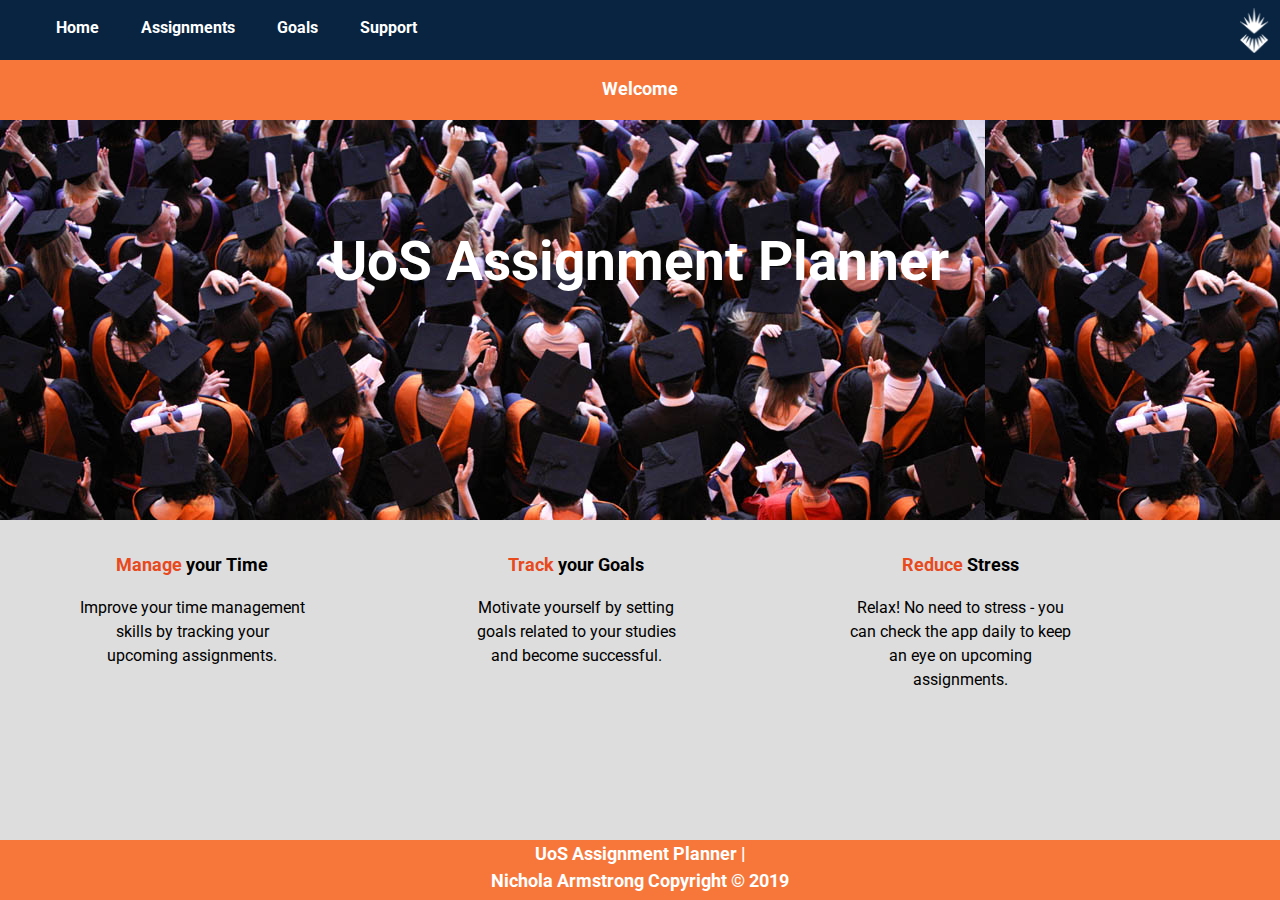
<file: index.html>
<!DOCTYPE html>
<html lang="en">

<head>
  <meta charset="utf-8" />
  <meta http-equiv="X-UA-Compatible" content="IE=edge">
  <!--Responsive screen size-->
  <meta name="viewport" content="width=device-width, initial-scale=1">
  <meta name="description" content="Assignment Planner for Students at the University of Sunderland">
  <meta name="author" content="Nichola Armstrong">
  <meta name="apple-mobile-web-app-capable" content="yes">
  <title>My Assignment Planner | Welcome</title>
  <link rel="stylesheet" type="text/css" media="screen" href="style.css">
  <!--Link to font awesome library-->
  <link rel="stylesheet" href="https://use.fontawesome.com/releases/v5.6.3/css/all.css"
    integrity="sha384-UHRtZLI+pbxtHCWp1t77Bi1L4ZtiqrqD80Kn4Z8NTSRyMA2Fd33n5dQ8lWUE00s/" crossorigin="anonymous">
  <link href="https://fonts.googleapis.com/css?family=Roboto" rel="stylesheet">
  <link rel="apple-touch-icon" sizes="57x57" href="images/icons/apple-icon-57x57.png">
  <link rel="apple-touch-icon" sizes="60x60" href="images/icons/apple-icon-60x60.png">
  <link rel="apple-touch-icon" sizes="72x72" href="images/icons/apple-icon-72x72.png">
  <link rel="apple-touch-icon" sizes="76x76" href="images/icons/apple-icon-76x76.png">
  <link rel="apple-touch-icon" sizes="114x114" href="images/icons/apple-icon-114x114.png">
  <link rel="apple-touch-icon" sizes="120x120" href="images/icons/apple-icon-120x120.png">
  <link rel="apple-touch-icon" sizes="144x144" href="images/icons/apple-icon-144x144.png">
  <link rel="apple-touch-icon" sizes="152x152" href="images/icons/apple-icon-152x152.png">
  <link rel="apple-touch-icon" sizes="180x180" href="images/icons/apple-icon-180x180.png">
  <!-- iPhone 8 Plus, 7 Plus, 6s Plus, 6 Plus (1242px x 2208px) -->
  <link rel="apple-touch-startup-image"
    media="(device-width: 414px) and (device-height: 736px) and (-webkit-device-pixel-ratio: 3)" href="img/splash.png">
  <link rel="icon" type="image/png" sizes="192x192" href="images/icons//android-icon-192x192.png">
  <link rel="icon" type="image/png" sizes="32x32" href="images/icons/favicon-32x32.png">
  <link rel="icon" type="image/png" sizes="96x96" href="images/icons/favicon-96x96.png">
  <link rel="icon" type="image/png" sizes="16x16" href="images/icons/favicon-16x16.png">
  <link rel="manifest" href="manifest.json">
  <meta name="msapplication-TileColor" content="#ffffff">
  <meta name="msapplication-TileImage" content="images/icons/ms-icon-144x144.png">
  <meta name="theme-color" content="#ffffff">
</head>

<body>
  <!--Top Navigation bar-->
  <nav class="navbar">
    <!--On click, call the openSlideMenu() function-->
    <span class="open-slide">
      <a href="#" onclick="openSlideMenu()">
        <!--SVG (Scalable Vector Graphics) defines vector based graphic.-->
        <svg width="30" height="30">
          <path d="M0,8 30,8" stroke="#fff" stroke-width="5" />
          <path d="M0,17 30,17" stroke="#fff" stroke-width="5" />
          <path d="M0,26 30,26" stroke="#fff" stroke-width="5" />
        </svg>
      </a>
    </span>

    <!--Span for add assignment shortcut-->
    <span class="add-assignment">
      <a href="assignments.html">
        <!--SVG - icon made by "https://www.flaticon.com/authors/lyolya" from "https://www.flaticon.com/"  licensed by "http://creativecommons.org/licenses/by/3.0/"-->
        <svg id="plus" width="30" height="30">
          <!--Shortcut to assignments page via plus icon-->
          <path
            d="M1.119,16.841c-0.619,0-1.111-0.508-1.111-1.127c0-0.619,0.492-1.111,1.111-1.111h13.475V1.127  C14.595,0.508,15.103,0,15.722,0c0.619,0,1.111,0.508,1.111,1.127v13.476h13.475c0.619,0,1.127,0.492,1.127,1.111  c0,0.619-0.508,1.127-1.127,1.127H16.833v13.476c0,0.619-0.492,1.127-1.111,1.127c-0.619,0-1.127-0.508-1.127-1.127V16.841H1.119z"
            fill="#FFFFFF">
        </svg>
      </a>
    </span>

    <!--Horizontal navbar - Links to pages presented in a list format and are paired with "font awesome" icons for relativity.-->
    <ul class="navbar-nav">
      <li><a href="index.html"><i class="fa fa-home" style="font-size:24px;"></i>Home</a></li>
      <li><a href="assignments.html"><i class="fa fa-list-ul" style="font-size:24px;"></i>Assignments</a></li>
      <li><a href="goals.html"><i class="fa fa-trophy" style="font-size:24px;"></i>Goals</a></li>
      <li><a href="tips.html"><i class="far fa-lightbulb" style="font-size:24px;"></i>Support</a></li>
    </ul>

    <!--University of Sunderland Logo for relativity-->
    <span class="logo">
      <div id="uos">
        <img height="45px" width="30px" src="img/UosLogo.png">
      </div>
    </span>

    <!--Navbar title-->
    <h2>My Assignment Planner</h2>
  </nav>

  <!--Side Menu Navigation-->
  <div id="side-menu" class="side-nav">
    <a href="#" class="btn-close" onclick="closeSlideMenu()">&times;</a>
    <!--Vertical Naviation - Links to pages presented in a list format paired with "font awesome" icons for relativity.-->
    <ul>
      <li><i class="fa fa-home" style="font-size:24px;"></i><a href="index.html">Home</a></li>
      <li><i class="fa fa-list-ul" style="font-size:24px;"></i><a href="assignments.html">Assignments</a></li>
      <li><i class="fa fa-trophy" style="font-size:24px;"></i><a href="goals.html">Goals</a></li>
      <li><i class="far fa-lightbulb" style="font-size:24px;"></i><a href="tips.html">Support</a></li>
    </ul>
  </div>

  <!--Countdown banner to alert users of next assignment.-->
  <section id="banner">
    <div id="countdown">Welcome</div>
  </section>

  <!--Main Content-->
  <div id="main">

    <!--Showcase which contains an image of Graduates at the University of Sunderland.-->
    <section id="showcase">
      <div class="container">
        <h1>UoS Assignment Planner</h1>
      </div>
    </section>

    <!--Info Boxes-->
    <section id="boxes">
      <div class="container">

        <div class="box">
          <i class="far fa-clock" style="font-size:70px;"></i>
          <h3><span class="verb">Manage</span> your Time</h3>
          <p> Improve your time management skills by tracking your upcoming assignments.</p>
        </div>

        <div class="box">
          <i class="fa fa-trophy" style="font-size:70px;"></i>
          <h3><span class="verb">Track</span> your Goals</h3>
          <p> Motivate yourself by setting goals related to your studies and become successful. </p>
        </div>

        <div class="box">
          <i class="fas fa-brain" style="font-size:70px;"></i>
          <h3><span class="verb">Reduce</span> Stress</h3>
          <p> Relax! No need to stress - you can check the app daily to keep an eye on upcoming assignments.</p>
        </div>

      </div>
    </section>
  </div>
  <script src="https://ajax.googleapis.com/ajax/libs/jquery/3.3.1/jquery.min.js"></script>
  <script src="app.js"></script>
  <!--Footer containing app title and copyright info-->
  <footer>
    <p1>UoS Assignment Planner | <br>Nichola Armstrong Copyright &copy; 2019</p1>
  </footer>

</body>

</html>
</file>
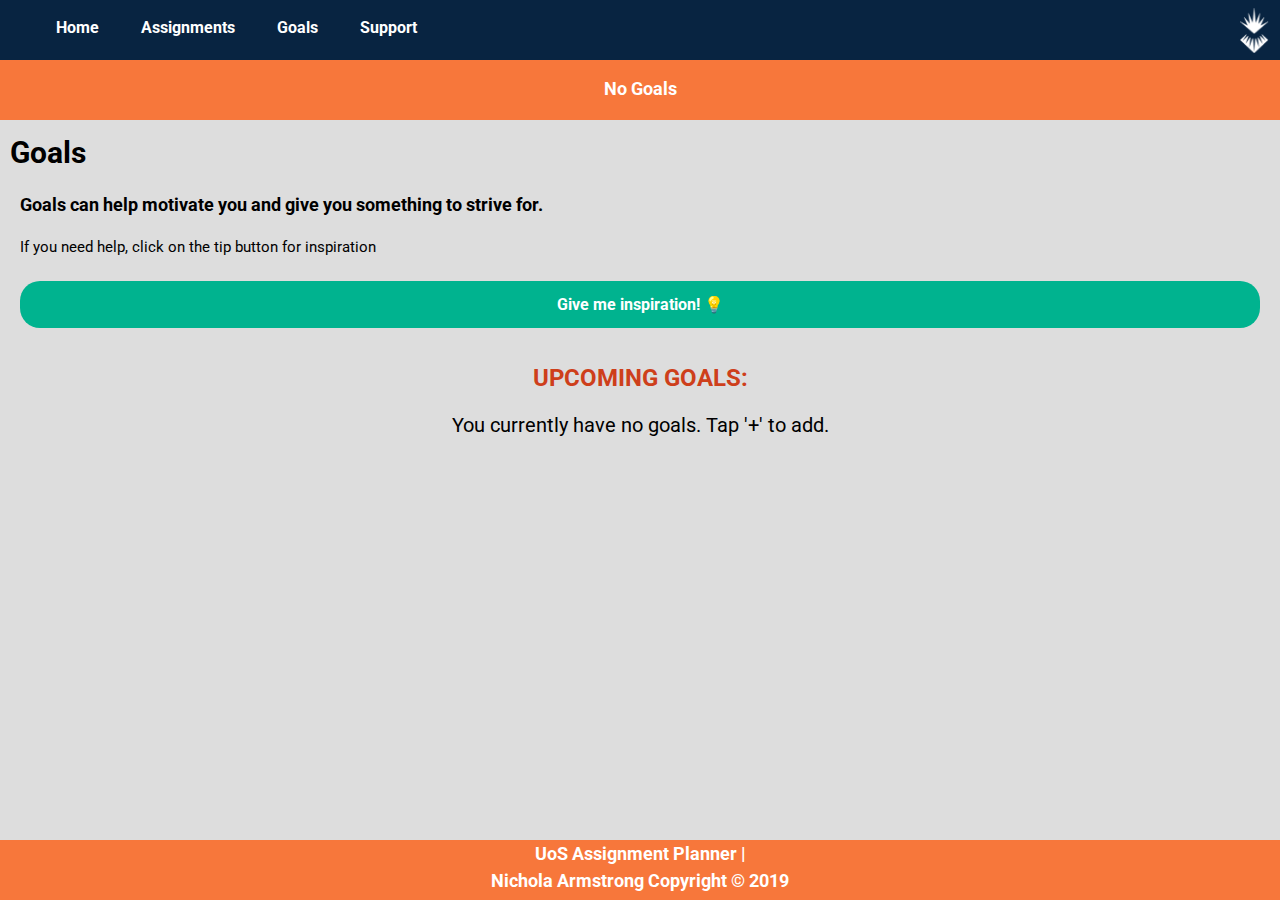
<file: goals.html>
<!DOCTYPE html>
<html lang="en">

<head>
  <meta charset="utf-8" />
  <meta http-equiv="X-UA-Compatible" content="IE=edge">
  <!--Responsive screen size-->
  <meta name="viewport" content="width=device-width, initial-scale=1">
  <meta name="description" content="Assignment Planner for Students at the University of Sunderland">
  <meta name="author" content="Nichola Armstrong">
  <meta name="apple-mobile-web-app-capable" content="yes">
  <title>My Assignment Planner | Welcome</title>
  <link rel="stylesheet" type="text/css" media="screen" href="style.css">
  <!--Link to font awesome library-->
  <link rel="stylesheet" href="https://use.fontawesome.com/releases/v5.6.3/css/all.css"
    integrity="sha384-UHRtZLI+pbxtHCWp1t77Bi1L4ZtiqrqD80Kn4Z8NTSRyMA2Fd33n5dQ8lWUE00s/" crossorigin="anonymous">
  <link href="https://fonts.googleapis.com/css?family=Roboto" rel="stylesheet">
  <link rel="apple-touch-icon" sizes="57x57" href="images/icons/apple-icon-57x57.png">
  <link rel="apple-touch-icon" sizes="60x60" href="images/icons/apple-icon-60x60.png">
  <link rel="apple-touch-icon" sizes="72x72" href="images/icons/apple-icon-72x72.png">
  <link rel="apple-touch-icon" sizes="76x76" href="images/icons/apple-icon-76x76.png">
  <link rel="apple-touch-icon" sizes="114x114" href="images/icons/apple-icon-114x114.png">
  <link rel="apple-touch-icon" sizes="120x120" href="images/icons/apple-icon-120x120.png">
  <link rel="apple-touch-icon" sizes="144x144" href="images/icons/apple-icon-144x144.png">
  <link rel="apple-touch-icon" sizes="152x152" href="images/icons/apple-icon-152x152.png">
  <link rel="apple-touch-icon" sizes="180x180" href="images/icons/apple-icon-180x180.png">
  <!-- iPhone 8 Plus, 7 Plus, 6s Plus, 6 Plus (1242px x 2208px) -->
  <link rel="apple-touch-startup-image"
    media="(device-width: 414px) and (device-height: 736px) and (-webkit-device-pixel-ratio: 3)" href="img/splash.png">
  <link rel="icon" type="image/png" sizes="192x192" href="images/icons/android-icon-192x192.png">
  <link rel="icon" type="image/png" sizes="32x32" href="images/icons/favicon-32x32.png">
  <link rel="icon" type="image/png" sizes="96x96" href="images/icons/favicon-96x96.png">
  <link rel="icon" type="image/png" sizes="16x16" href="images/icons/favicon-16x16.png">
  <link rel="manifest" href="manifest.json">
  <meta name="msapplication-TileColor" content="#ffffff">
  <meta name="msapplication-TileImage" content="images/icons/ms-icon-144x144.png">
  <meta name="theme-color" content="#ffffff">

</head>

<body>
  <!--Top Navigation bar-->
  <nav class="navbar">
    <!--On click, call the openSlideMenu() function-->
    <span class="open-slide">
      <a href="#" onclick="openSlideMenu()">
        <!--SVG (Scalable Vector Graphics) defines vector based graphic.-->
        <svg width="30" height="30">
          <path d="M0,8 30,8" stroke="#fff" stroke-width="5" />
          <path d="M0,17 30,17" stroke="#fff" stroke-width="5" />
          <path d="M0,26 30,26" stroke="#fff" stroke-width="5" />
        </svg>
      </a>
    </span>

    <!--Span for add assignment shortcut-->
    <span class="add-assignment">
      <a href="assignments.html">
        <!--SVG - icon made by "https://www.flaticon.com/authors/lyolya" from "https://www.flaticon.com/"  licensed by "http://creativecommons.org/licenses/by/3.0/"-->
        <svg id="plus" width="30" height="30">
          <!--Shortcut to assignments page via plus icon-->
          <path
            d="M1.119,16.841c-0.619,0-1.111-0.508-1.111-1.127c0-0.619,0.492-1.111,1.111-1.111h13.475V1.127  C14.595,0.508,15.103,0,15.722,0c0.619,0,1.111,0.508,1.111,1.127v13.476h13.475c0.619,0,1.127,0.492,1.127,1.111  c0,0.619-0.508,1.127-1.127,1.127H16.833v13.476c0,0.619-0.492,1.127-1.111,1.127c-0.619,0-1.127-0.508-1.127-1.127V16.841H1.119z"
            fill="#FFFFFF">
        </svg>
      </a>
    </span>
    <!--Horizontal navbar - Links to pages presented in a list format and are paired with "font awesome" icons for relativity.-->
    <ul class="navbar-nav">
      <li><a href="index.html"><i class="fa fa-home" style="font-size:24px;"></i>Home</a></li>
      <li><a href="assignments.html"><i class="fa fa-list-ul" style="font-size:24px;"></i>Assignments</a></li>
      <li><a href="goals.html"><i class="fa fa-trophy" style="font-size:24px;"></i>Goals</a></li>
      <li><a href="tips.html"><i class="far fa-lightbulb" style="font-size:24px;"></i>Support</a></li>
    </ul>

    <!--University of Sunderland Logo for relativity-->
    <span class="logo">
      <div id="uos">
        <img height="45px" width="30px" src="img/UosLogo.png">
      </div>
    </span>

    <!--Navbar title-->
    <h2>My Assignment Planner</h2>
  </nav>

  <!--Side Menu Navigation-->
  <div id="side-menu" class="side-nav">
    <a href="#" class="btn-close" onclick="closeSlideMenu()">&times;</a>
    <!--Vertical Naviation - Links to pages presented in a list format paired with "font awesome" icons for relativity.-->
    <ul>
      <li><i class="fa fa-home" style="font-size:24px;"></i><a href="index.html">Home</a></li>
      <li><i class="fa fa-list-ul" style="font-size:24px;"></i><a href="assignments.html">Assignments</a></li>
      <li><i class="fa fa-trophy" style="font-size:24px;"></i><a href="goals.html">Goals</a></li>
      <li><i class="far fa-lightbulb" style="font-size:24px;"></i><a href="tips.html">Support</a></li>
    </ul>
  </div>

  <!--Countdown banner to alert users of next assignment.-->
  <section id="banner">
    <div id="countdown"></div>
  </section>

  <!--Main Content-->
  <div id="main">
    <h1>Goals</h1>

    <div class="container1">
      <h3>Goals can help motivate you and give you something to strive for.</h3>
      <p>If you need help, click on the tip button for inspiration</p>
      <button onclick="document.getElementById('modal6').style.display='block'">Give me inspiration! 💡</button>
    </div>

    <!--UPCOMING Goals-->
    <div class="sign">
      <p style="font-size:24px;">Upcoming Goals:</p>
    </div>
    <div id="upcomingGoals" style="padding: 20px; box-sizing: border-box;">
      <!--Goal Cards will be appended here-->
    </div>


    <!--Add Button-->
    <span class="save">
      <a href="#">
        <i class="fas fa-plus-circle" style="font-size:48px"
          onclick="document.getElementById('modal1').style.display='block'" style="width:auto;"></i>
      </a>
    </span>

    <!--Add Assignment -->
    <div id="modal1" class="modal">
      <form class="modal-content animate" id="addGoalForm">
        <div class="imgcontainer">
          <span onclick="document.getElementById('modal1').style.display='none'" class="close"
            title="Close Modal">&times;</span>
        </div>



        <div class="addModal">
          <h1>Add a goal 🎯</h2>

            <label for="goalname"><b>The goal is called:</b></label>
            <input type="text" class="field" placeholder="Enter Goal Name.." name="goalname" id="goalname">

            <label for="date"><b>I aim to complete this goal by:</b></label>
            <input type="date" class="field" placeholder="Enter Date.." name="date" id="date">

            <label for="details"><b>This will help me to:</b></label><br>
            <textarea name="notes" class="field" rows="4" cols="20" id="details"></textarea>
            <br>

            <button type="submit">Add Goal</button>
        </div>


      </form>
    </div>

    <!--Add Assignment -->
    <div id="modal6" class="modal">
      <form class="modal-content animate" id="smartmodal">
        <div class="imgcontainer">
          <span onclick="document.getElementById('modal6').style.display='none'" class="close"
            title="Close Modal">&times;</span>
        </div>
        <div class="addModal">
          <h1>Think SMART💡</h2>
            <div class="container1">

              <ul>
                <li style="font-size: 20px; text-transform: uppercase"><span
                    style="font-weight: bold; color: #f44336">S</span>pecific</li>
                <p>Your goal should be clear and well defined.</p>
                <li style="font-size: 20px; text-transform: uppercase"><span
                    style="font-weight: bold; color: #f44336">M</span>easurable</li>
                <p>Think about how you can measure your degree of success.</p>
                <li style="font-size: 20px; text-transform: uppercase"><span
                    style="font-weight: bold; color: #f44336">A</span>ttainable</li>
                <p>Make sure that it's possible to achieve the goals you set.</p>
                <li style="font-size: 20px; text-transform: uppercase"><span
                    style="font-weight: bold; color: #f44336">R</span>elevant</li>
                <p>Goals should be relevant to the direction you want your life and career to take.</p>
                <li style="font-size: 20px; text-transform: uppercase"><span
                    style="font-weight: bold; color: #f44336">T</span>ime Bound</li>
                <p>Setting a deadline gives you an aim to strive for.</p>
              </ul>
              <br>

            </div>
        </div>

      </form>
    </div>

    <!--Edit Goal-->

    <div id="modal2" class="modal">
      <form class="modal-content animate" id="editGoalForm">
        <div class="imgcontainer">
          <span onclick="document.getElementById('modal2').style.display='none'" class="close"
            title="Close Modal">&times;</span>
        </div>



        <div class="editModal">
          <h1>Edit a goal 🎯</h2>

            <label for="goalname"><b>The goal is called:</b></label>
            <input type="text" class="field" placeholder="Enter Goal Name.." name="goalname" id="updateGoalName">

            <label for="date"><b>I aim to complete this goal by:</b></label>
            <input type="date" class="field" placeholder="Enter Date.." name="date" id="updateDate">

            <label for="details"><b>This will help me to:</b></label><br>
            <textarea name="notes" class="field" rows="4" cols="20" id="updateDetails"></textarea>
            <br>

            <button type="submit" onClick="updateGoalInDatabase()">Edit Goal</button>
        </div>



      </form>
    </div>

    <!--Success Modal-->
    <div id="modal5" class="modal">
      <form class="modal-content animate">
        <div class="imgcontainer">
          <span onclick="document.getElementById('modal5').style.display='none'; refreshPage()" class="close"
            title="Close Modal">&times;</span>
        </div>

        <div class="progressModal">
          <div class="celebrate">
            <h3 style="text-align: center">You can do it!</h3>

            <img class="modal-icon u-imgResponsive" src="img/target.png" alt="Trophy" />
            <h3 style="text-align: center">Keep up the good work.</h3>
          </div>

        </div>

    </div>

  </div>
  <script src="jquery.min.js"></script>
  <script src="app.js"></script>
  <script src="goals.js"></script>
  <!--Footer containing app title and copyright info-->
  <footer>
    <p1>UoS Assignment Planner | <br>Nichola Armstrong Copyright &copy; 2019</p1>
  </footer>

</body>

</html>
</file>
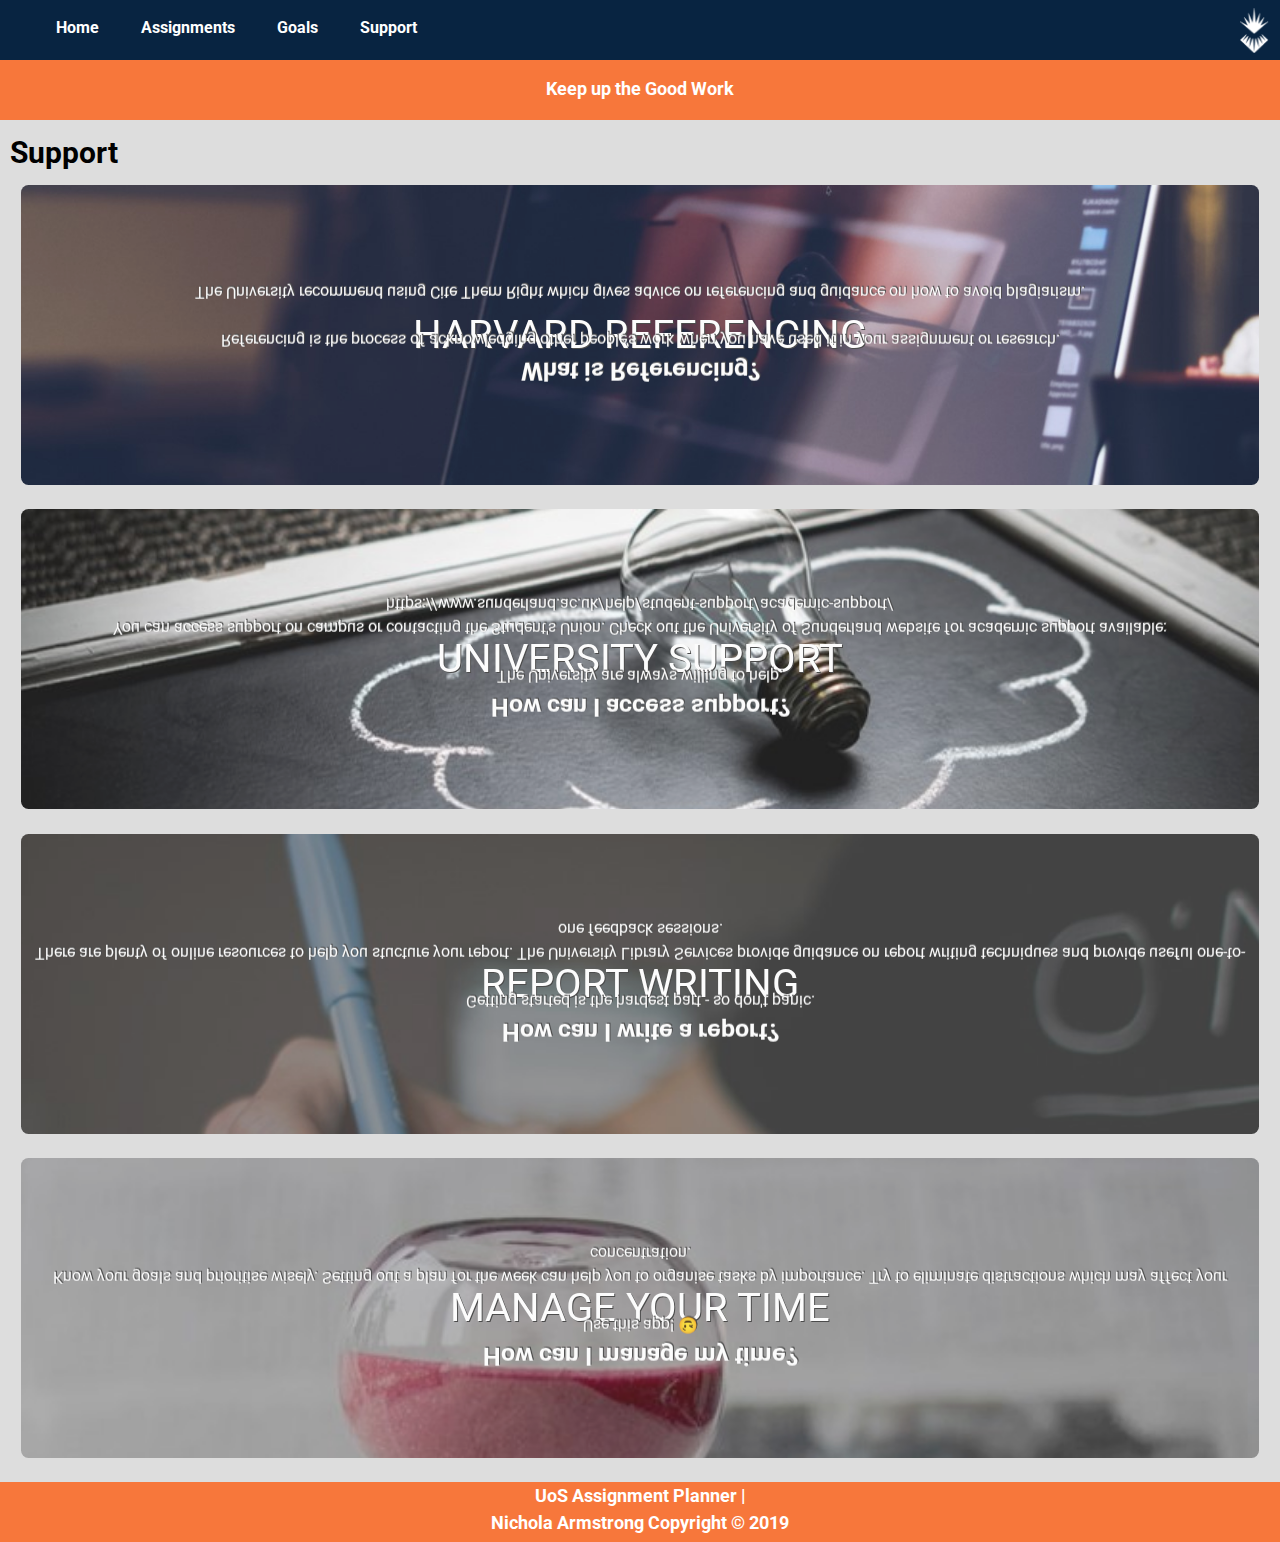
<file: tips.html>
<!DOCTYPE html>
<html lang="en">

<head>
  <meta charset="utf-8" />
  <meta http-equiv="X-UA-Compatible" content="IE=edge">
  <!--Responsive screen size-->
  <meta name="viewport" content="width=device-width, initial-scale=1">
  <meta name="description" content="Assignment Planner for Students at the University of Sunderland">
  <meta name="author" content="Nichola Armstrong">
  <meta name="apple-mobile-web-app-capable" content="yes">
  <title>My Assignment Planner | Welcome</title>
  <link rel="stylesheet" type="text/css" media="screen" href="style.css">
  <!--Link to font awesome library-->
  <link rel="stylesheet" href="https://use.fontawesome.com/releases/v5.6.3/css/all.css"
    integrity="sha384-UHRtZLI+pbxtHCWp1t77Bi1L4ZtiqrqD80Kn4Z8NTSRyMA2Fd33n5dQ8lWUE00s/" crossorigin="anonymous">
  <link href="https://fonts.googleapis.com/css?family=Roboto" rel="stylesheet">
  <link rel="apple-touch-icon" sizes="57x57" href="images/icons/apple-icon-57x57.png">
  <link rel="apple-touch-icon" sizes="60x60" href="images/icons/apple-icon-60x60.png">
  <link rel="apple-touch-icon" sizes="72x72" href="images/icons/apple-icon-72x72.png">
  <link rel="apple-touch-icon" sizes="76x76" href="images/icons/apple-icon-76x76.png">
  <link rel="apple-touch-icon" sizes="114x114" href="images/icons/apple-icon-114x114.png">
  <link rel="apple-touch-icon" sizes="120x120" href="images/icons/apple-icon-120x120.png">
  <link rel="apple-touch-icon" sizes="144x144" href="images/icons/apple-icon-144x144.png">
  <link rel="apple-touch-icon" sizes="152x152" href="images/icons/apple-icon-152x152.png">
  <link rel="apple-touch-icon" sizes="180x180" href="images/icons/apple-icon-180x180.png">
  <!-- iPhone 8 Plus, 7 Plus, 6s Plus, 6 Plus (1242px x 2208px) -->
  <link rel="apple-touch-startup-image"
    media="(device-width: 414px) and (device-height: 736px) and (-webkit-device-pixel-ratio: 3)" href="img/splash.png">
  <link rel="icon" type="image/png" sizes="192x192" href="images/icons//android-icon-192x192.png">
  <link rel="icon" type="image/png" sizes="32x32" href="images/icons/favicon-32x32.png">
  <link rel="icon" type="image/png" sizes="96x96" href="images/icons/favicon-96x96.png">
  <link rel="icon" type="image/png" sizes="16x16" href="images/icons/favicon-16x16.png">
  <link rel="manifest" href="manifest.json">
  <meta name="msapplication-TileColor" content="#ffffff">
  <meta name="msapplication-TileImage" content="images/icons/ms-icon-144x144.png">
  <meta name="theme-color" content="#ffffff">

</head>

<body>
  <!--Top Navigation bar-->
  <nav class="navbar">
    <!--On click, call the openSlideMenu() function-->
    <span class="open-slide">
      <a href="#" onclick="openSlideMenu()">
        <!--SVG (Scalable Vector Graphics) defines vector based graphic.-->
        <svg width="30" height="30">
          <path d="M0,8 30,8" stroke="#fff" stroke-width="5" />
          <path d="M0,17 30,17" stroke="#fff" stroke-width="5" />
          <path d="M0,26 30,26" stroke="#fff" stroke-width="5" />
        </svg>
      </a>
    </span>

    <!--Span for add assignment shortcut-->
    <span class="add-assignment">
      <a href="assignments.html">
        <!--SVG - icon made by "https://www.flaticon.com/authors/lyolya" from "https://www.flaticon.com/"  licensed by "http://creativecommons.org/licenses/by/3.0/"-->
        <svg id="plus" width="30" height="30">
          <!--Shortcut to assignments page via plus icon-->
          <path
            d="M1.119,16.841c-0.619,0-1.111-0.508-1.111-1.127c0-0.619,0.492-1.111,1.111-1.111h13.475V1.127  C14.595,0.508,15.103,0,15.722,0c0.619,0,1.111,0.508,1.111,1.127v13.476h13.475c0.619,0,1.127,0.492,1.127,1.111  c0,0.619-0.508,1.127-1.127,1.127H16.833v13.476c0,0.619-0.492,1.127-1.111,1.127c-0.619,0-1.127-0.508-1.127-1.127V16.841H1.119z"
            fill="#FFFFFF">
        </svg>
      </a>
    </span>

    <!--Horizontal navbar - Links to pages presented in a list format and are paired with "font awesome" icons for relativity.-->
    <ul class="navbar-nav">
      <li><a href="index.html"><i class="fa fa-home" style="font-size:24px;"></i>Home</a></li>
      <li><a href="assignments.html"><i class="fa fa-list-ul" style="font-size:24px;"></i>Assignments</a></li>
      <li><a href="goals.html"><i class="fa fa-trophy" style="font-size:24px;"></i>Goals</a></li>
      <li><a href="tips.html"><i class="far fa-lightbulb" style="font-size:24px;"></i>Support</a></li>
    </ul>

    <!--University of Sunderland Logo for relativity-->
    <span class="logo">
      <div id="uos">
        <img height="45px" width="30px" src="img/UosLogo.png">
      </div>
    </span>

    <!--Navbar title-->
    <h2>My Assignment Planner</h2>
  </nav>

  <!--Side Menu Navigation-->
  <div id="side-menu" class="side-nav">
    <a href="#" class="btn-close" onclick="closeSlideMenu()">&times;</a>
    <!--Vertical Naviation - Links to pages presented in a list format paired with "font awesome" icons for relativity.-->
    <ul>
      <li><i class="fa fa-home" style="font-size:24px;"></i><a href="index.html">Home</a></li>
      <li><i class="fa fa-list-ul" style="font-size:24px;"></i><a href="assignments.html">Assignments</a></li>
      <li><i class="fa fa-trophy" style="font-size:24px;"></i><a href="goals.html">Goals</a></li>
      <li><i class="far fa-lightbulb" style="font-size:24px;"></i><a href="tips.html">Support</a></li>
    </ul>
  </div>

  <!--Countdown banner to alert users of next assignment.-->
  <section id="banner">
    <div id="countdown">Keep up the Good Work</div>
  </section>

  <!--Main Content-->
  <div id="main">

    <h1>Support</h1>

    <!--<div class="wrap-collabsible">
                      <input id="collapsible" class="toggle" type="checkbox">
                      <label for="collapsible" class="lbl-toggle">Reference Tips</label>
                      <div class="collapsible-content">
                        <div class="content-inner">
                          <p>
                            QUnit is by calling one of the object that are embedded in JavaScript, and faster JavaScript program could also used with
                            its elegant, well documented, and functional programming using JS, HTML pages Modernizr is a popular browsers without
                            plug-ins. Test-Driven Development.
                          </p>
                        </div>-->


    <div class="container1">

      <div class="small-12 medium-3 cell">
        <div class='card-toggle'
          style="background: url(img/laptop.jpg) no-repeat; background-size: cover; border-radius: .5em;">
          <input id="toggle1" type="checkbox" class="visuallyhidden">
          <label for="toggle1"></label>
          <div class='card-front'>
            <div class='card-content'>
              Harvard Referencing
            </div>
          </div>
          <div class='card-back'>
            <div class='card-content'>
              <span style="font-size:25px; font-weight: bold;"> What is Referencing? </span><br>Referencing is the
              process of acknowledging other people’s work when you have used it in your assignment or research.<br><br>
              The University recommend using Cite Them Right which gives advice on referencing and guidance on how to
              avoid plagiarism.<br>

            </div>
          </div>
        </div>
      </div>

      <br>


      <div class="small-12 medium-3 cell">
        <div class='card-toggle'
          style="background: url(img/bulb.jpg) no-repeat; background-size: cover; border-radius: .5em;">
          <input id="toggle2" type="checkbox" class="visuallyhidden">
          <label for="toggle2"></label>
          <div class='card-front'>
            <div class='card-content'>
              University Support
            </div>
          </div>
          <div class='card-back'>
            <div class='card-content'>
              <span style="font-size:25px; font-weight: bold;"> How can I access support? </span><br>The University are
              always willing to help. <br><br>You can access support on campus or contacting the Student's Union. Check
              out the University of Sunderland website for academic support available:<br>https://www.sunderland.ac.uk/help/student-support/academic-support/
            </div>
          </div>
        </div>
      </div>
      <br>

      <div class="small-12 medium-3 cell">
        <div class='card-toggle'
          style="background: url(img/report.jpg) no-repeat; background-size: cover; border-radius: .5em;">
          <input id="toggle3" type="checkbox" class="visuallyhidden">
          <label for="toggle3"></label>
          <div class='card-front'>
            <div class='card-content'>
              Report Writing
            </div>
          </div>
          <div class='card-back'>
            <div class='card-content'>
              <span style="font-size:25px; font-weight: bold;"> How can I write a report? </span><br>Getting started is
              the hardest part - so don't panic. <br><br>There are plenty of online resources to help you stucture your
              report. The University Library Services provide guidance on report writing techniques and provide useful
              one-to-one feedback sessions.
            </div>
          </div>
        </div>
      </div>
      <br>

      <div class="small-12 medium-3 cell">
        <div class='card-toggle'
          style="background: url(img/timer.jpg) no-repeat; background-size: cover; border-radius: .5em;">
          <input id="toggle4" type="checkbox" class="visuallyhidden">
          <label for="toggle4"></label>
          <div class='card-front'>
            <div class='card-content'>
              Manage Your Time
            </div>
          </div>
          <div class='card-back'>
            <div class='card-content'>
              <span style="font-size:25px; font-weight: bold;"> How can I manage my time? </span><br>Use this app! 😉
              <br><br>Know your goals and prioritise wisely. Setting out a plan for the week can help you to organise
              tasks by importance. Try to eliminate distractions which may affect your concentration.
            </div>
          </div>
        </div>
      </div>
      <br>
    </div>
  </div>


  <!--Footer containing app title and copyright info-->
  <script src="jquery.min.js"></script>
  <script src="app.js"></script>

  <footer>
    <p1>UoS Assignment Planner | <br>Nichola Armstrong Copyright &copy; 2019</p1>
  </footer>

</body>

</html>
</file>
<file: style.css>
html{ 
  height:100%; 
}

/*Global*/
body{
  font: 15px/1.5 'Roboto', sans-serif;
  padding: 0;
  margin: 0;
  overflow-x: hidden;
  min-height:100%;
  position:relative;
  background-color: #ddd;
}

body::after{ content:''; display:block; height:60px; }

footer{ 
  position:absolute; 
  bottom:0; 
  width:100%; 
}

*{
box-sizing:border-box;

}
.container{
width: 100%;
margin: auto;
overflow: hidden;
height: auto;
}

h1{
margin:10px;
}

/*Main Navigation Bar*/

.navbar{
  
overflow:hidden;
width:100%;
background-color:#082441;
margin: auto;

}

.navbar a{
float:left;
display:block;
color:#FFFFFF;
text-align:left;
font-weight: bold;
padding:8px 16px;
text-decoration:none;
font-size:16px;
}

.navbar ul{
margin: 8px 0 0 0;
list-style:none;
}

.navbar a:hover{
background-color:#ddd;
color:#ffffff;
}

.navbar h2{
color:#f2f2f2;
text-align:center;
font-weight: bold;
text-decoration:none;
font-size:20px;
padding:10px;
}


.navbar i{
  float: left;
  padding-right: 10px;
}

/*Side Navigation Bar*/

.side-nav{
height:100%;
width: 0;
position: fixed;
z-index:1;
background-color:#CE3F1B;
opacity:0.9;
overflow-x:hidden;
padding-top:60px;
transition:0.5s;
}

.side-nav i{
float: left;
margin-top:10px;
color: #ffffff;
}

.side-nav a{
padding: 10px 10px 10px 30px;
text-decoration:none;
font-size:17px;
color:#ffffff;
display:block;
transition:0.3s;
font-weight: bold;
margin-left:20px;
text-align: center;
list-style-type: none;
}

.side-nav ul{
list-style-type: none;
}
.side-nav a:hover{
color:#fff;
}

.side-nav .btn-close{
position:absolute;
top:0;
right:22px;
font-size:36px;
margin-left:50px;
}

/*Plus icon in navbar*/
.add-assignment{
float:right;
padding:10px;
}

/*Collapsibe menu icon*/
.open-slide{
float:left;
padding:10px;
}

/*Showcase*/
#showcase{
min-height: 400px;
background: url(img/grads.jpg);
overflow:hidden;

}

#showcase h1{
margin-top: 100px;
font-size: 55px;
margin-bottom: 10px;
text-align: center;
color: #FFFFFF;
}

/*Banner and footer have the same properties.*/
footer, #banner{
color: #ffffff;
text-align: center;
width: 100%;
overflow:hidden;
font-size: 18px;
background-color: #f7773b;
font-weight: bold;
min-height: 60px;

}

#banner p1{
vertical-align: middle;
line-height: 60px;   
}


/*Main Content*/
#main{
  transition:margin-left 0.5s;
  overflow:hidden;
  width:100%;
  background-color: #ddd;
  height: 100%;
 
}



/*Boxes*/
#boxes{
  margin: auto;
} 

#boxes .box{
  float: left;
  text-align: center;
  width: 30%;
  padding: 5px;
  margin-top: 10px;
}


#boxes p {
  margin: 0 auto;
  max-width: 225px;
  font-size: 16px;
}

/*Hover effect on boxes - only reactive when user uses a mouse*/
@keyframes pop{
  50%  {transform: scale(1.2);}
}

@-ms-viewport{
  width: device-width;
}

/*Colour to add emphasis on the verb*/
#boxes .verb{
  color: #e8491d;
  font-weight: bold;
}

/*Display Options for Mobile*/
@media(max-width:600px){
  .navbar-nav{display:none}
  #uos{display:none}
  #boxes .box{ text-align: center; width: 100%}
  
}
/*Display Options for Web Page and Tablet*/
@media(min-width:601px){
  .open-slide{display:none}
  .add-assignment{display:none}
  h2{display:none}
  #uos {float: right; margin-right: 10px}
  .wrapper{
    display:grid;
    grid-template-columns: 1fr 2fr;
}
}


/*Icon Buttons */
.save .box:hover{
background:#9ecef8;
color: #485e74;
outline: 0;

}

.save {
padding: 10px;
text-align: center;
vertical-align: middle;
float: right;

}

  


.fa-check-circle{
color: #90c9b7;

}

.fa-plus-circle{
  color:#00b38f;

  
  }

/*Upcoming Title*/
.upcoming{
  font-size: 24px;
  margin-left: 5%;
  text-align: center;
}



/* Full-width input fields */
input[type=text], input[type=date] {
  width: 100%;
  padding: 12px 20px;
  margin: 8px 0;
  display: inline-block;
  border: 1px solid #ccc;
  box-sizing: border-box;
  -webkit-appearance: none;
  -moz-appearance: none;
       appearance: none;
}



input, textarea{
  width:100%;
  padding:1em;
  border:1px solid #97d5dd;
  opacity: 0.5;
  border-radius: 10px;
  
  }

/* Set a style for all buttons */
button, .complete, #add{
  background-color: #00b38f;
  font-weight: bold;
  color: white;
  padding: 14px 20px;
  margin: 8px 0;
  border: none;
  cursor: pointer;
  width: 100%;
  font-size: 16px;
  font-family: Roboto,  sans-serif;
  border-radius: 20px;


 
}

button:hover {
  opacity: 0.8;
}

/* Extra styles for the cancel button */
.cancelbtn {
  width: auto;
  padding: 10px 18px;
  background-color: #f44336;
}

/* Center the image and position the close button */
.imgcontainer {
  text-align: center;
  margin: 24px 0 12px 0;
  position: relative;
}

.addModal, .editModal, .assetModal, .progressModal{
  padding: 16px;
  border-radius: 10px;
}

span.psw {
  float: right;
  padding-top: 16px;
}

/* The Modal (background) */
.modal {
  display: none; /* Hidden by default */
  position: fixed; /* Stay in place */
  z-index: 1; /* Sit on top */
  left: 0;
  top: 0;
  width: 100%; /* Full width */
  height: 100%; /* Full height */
  overflow: auto; /* Enable scroll if needed */
  background-color: rgb(0,0,0); /* Fallback color */
  background-color: rgba(0,0,0,0.4); /* Black w/ opacity */
  padding-top: 60px;
}



/* Modal Content/Box */
.modal-content {
  background-color: #ffffff;
  margin: 5% auto 15% auto; /* 5% from the top, 15% from the bottom and centered */
  border: 1px solid #888;
  border-radius: 10px;
  width: 80%; /* Could be more or less, depending on screen size */
}

/* The Close Button (x) */
.close {
  position: absolute;
  right: 25px;
  top: 0;
  color: #000;
  font-size: 35px;
  font-weight: bold;
}

.close:hover,
.close:focus {
  color: red;
  cursor: pointer;
}

/* Add Zoom Animation */
.animate {
  -webkit-animation: animatezoom 0.6s;
  animation: animatezoom 0.6s
}

@-webkit-keyframes animatezoom {
  from {-webkit-transform: scale(0)} 
  to {-webkit-transform: scale(1)}
}
  
@keyframes animatezoom {
  from {transform: scale(0)} 
  to {transform: scale(1)}
}

/* Change styles for span and cancel button on extra small screens */
@media screen and (max-width: 300px) {
  span.psw {
     display: block;
     float: none;
  }
  .cancelbtn {
     width: 100%;
  }
}

.field:focus{
    outline-color: #00b38f;
    
}
/*Upcoming Task Container*/

.upcomingTask, .upcomingGoals{
  padding: 20px;
  box-sizing: border-box;
}

.container1{
  padding-left: 20px;
  padding-right: 20px;
}

/*Assignment Card */

.new-assignment{
   
    width: 100%;
    box-shadow: 0 4px 8px 0 rgba(0, 0, 0, 0.2), 0 6px 20px 0 rgba(0, 0, 0, 0.19);
    padding: 15px;
    box-sizing: border-box;
    border-top-left-radius:15px;
    border-top-right-radius:15px;
    background-color: #ffffff;
}

/*View Assets Button */
.view_assets, #fileinput{
    width: 100%;
    box-shadow: 0 4px 8px 0 rgba(0, 0, 0, 0.2), 0 6px 20px 0 rgba(0, 0, 0, 0.19);
    padding: 5px;
    box-sizing: border-box;
    background-color: #CE3F1B;
    text-align: center;
    font-size: 20px;
    color: #ffffff;


}

/*Completion Button */

.track_progress{
  width: 100%;
  box-shadow: 0 4px 8px 0 rgba(0, 0, 0, 0.2), 0 6px 20px 0 rgba(0, 0, 0, 0.19);
  padding: 5px;
  box-sizing: border-box;
  background-color: #00b38f;
  text-align: center;
  font-size: 20px;
  color: #ffffff;
  border-bottom-left-radius: 15px;
  border-bottom-right-radius: 15px;
}

/*Assignment Details*/

.assignment-name{
  color: #CE3F1B;
  font-weight: bold;
  text-transform: uppercase;
  font-size: 20px;
}

.assignment-details{
  font-size: 16px;
  font-weight: bold;
  
  
}

/*Edit and Delete Icons*/

.editAssignment{
  float:right;
  font-size: 25px;
  color: #CE3F1B;
}
.deleteAssignment{
  float:right;
  font-size: 25px;
  color: #CE3F1B;
}

#countdown{
  margin-top:15px;
  color: #fff;
}


/*Progress Circles */
.accordion {
  background-color: #f7773b;
  color: #ffffff;
  cursor: pointer;
  width: 100%;
  border: none;
  text-align: left;
  outline: none;
  font-size: 16px;
  transition: 0.4s;
  font-weight: bold;
  text-align: center;
  border-radius: 20px;
  padding: 14px 20px;
  margin: 8px 0;
}

.active, .accordion:hover {
  background-color: #f7773b;
}

.panel {
  padding: 0 10px;
  max-height: 0;
  overflow: hidden;
  transition: max-height 0.2s ease-out;
}


.container-box{
	margin: 20px auto;
	width: 100%;
	max-width: 200px;
	text-align: center;
}
.circle-bg {
  fill: none;
  stroke: #eee;
  stroke-width: 3;
}
.circle {
  fill: none;
  stroke-width: 2;
  stroke: #ff9f00;
  stroke-linecap: round;
  transition: all 1s ease-out;
}
.percentage {
  fill: #666;
  font-family: sans-serif;
  font-size: 0.45em;
  text-align: center;
  text-anchor: middle;
}


.sign {

  max-width: 100%;
  height: 2em;
  position: relative;
  text-align:center;
 
}

.sign p{
  color: #CE3F1B;
  font-weight: bold;
  text-transform: uppercase;
  font-size: 24px;
}

/*Confetti*/
.celebrate {
  position: relative;
  min-height: 25vh;
}

[class|="confetti"] {
  position: absolute;
}

.red {
  background-color: #E94A3F;
}

.yellow {
  background-color: #FAA040;
}

.blue {
  background-color: #5FC9F5;
}

.u-imgResponsive{
  display: block;
  margin-left: auto;
  margin-right: auto;
  width: 50%;
}


#modal3 img{
  width:100%;
  height: 100%;
  margin: auto;
}



.overlay {
  position: fixed;
  top: 0;
  bottom: 0;
  left: 0;
  right: 0;
  background: rgba(0, 0, 0, 0.7);
  transition: opacity 500ms;
  visibility: hidden;
  opacity: 0;
}
.overlay:target {
  visibility: visible;
  opacity: 1;
}

.popup {
  margin: 70px auto;
  padding: 20px;
  background: #fff;
  border-radius: 5px;
  width: 30%;
  position: relative;
  transition: all 5s ease-in-out;
}

.popup h2 {
  margin-top: 0;
  color: #333;
  font-family: Tahoma, Arial, sans-serif;
}
.popup .close {
  position: absolute;
  top: 20px;
  right: 30px;
  transition: all 200ms;
  font-size: 30px;
  font-weight: bold;
  text-decoration: none;
  color: #333;
}
.popup .close:hover {
  color: #06D85F;
}
.popup .content {
  max-height: 30%;
  overflow: auto;
}

@media screen and (max-width: 700px){
  .box{
    width: 70%;
  }
  .popup{
    width: 70%;
  }
}


/* From w3 */
.visuallyhidden {
  border: 0;
  clip: rect(0 0 0 0);
  height: 1px;
  margin: -1px;
  overflow: hidden;
  padding: 0;
  position: absolute;
  width: 1px;
}
/* From w3 */

.cell {
margin: 1px;
}

.card-toggle {
position: relative;
height: 300px;
width: 100%;
opacity: .9;
}

.card-toggle:hover {
opacity: 1;
}

.card-toggle label {
position: absolute;
top: 0;
left: 40;
width: 100%;
height: 100%;
z-index: 1;
}

.card-toggle .card-content {
color: #ffffff;
text-shadow: 1px 1px #3b3b3b;
position: absolute;
top: 50%;
left: 50%;
transform: translate(-50%, -50%); 
font-size:16px;
text-align: center;
width: 100%;
padding:10px;
box-sizing: border-box;
border-top-left-radius:15px;
border-top-right-radius:15px;
}

.card-toggle input[type="checkbox"] + label + .card-front,
.card-toggle input[type="checkbox"] + label + .card-front + .card-back {
position: absolute;
top: 0;
left: 0;
width: 100%;
height: 100%;
border-radius: .5rem;
text-align: center;
-webkit-transform-style: preserve-3d;
transform-style: preserve-3d;
-webkit-backface-visibility: hidden;
backface-visibility: hidden;
-webkit-transition: all 0.4s ease-in-out;
transition: all 0.4s ease-in-out;
}

.card-toggle input[type="checkbox"] + label + .card-front {
-webkit-transform: rotateX(0) rotateY(0);
transform: rotateX(0) rotateY(0);
}

.card-toggle input[type="checkbox"] + label + .card-front .card-content {
color: #ffffff;
font-size: 40px;
text-transform: uppercase;
}

.card-toggle input[type="checkbox"] + label + .card-front + .card-back {
background: #565656;
box-shadow: 0 1px 5px rgba(0, 0, 0, 0.9);
-webkit-transform: rotateX(-179deg);
transform: rotateX(-179deg);
}

.card-toggle input[type="checkbox"] + label + .card-front + .card-back .card-content {
color: #ffffff;
}

.card-toggle input[type="checkbox"]:checked + label + .card-front {
box-shadow: 0 15px 50px rgba(0, 0, 0, 0.2);
-webkit-transform: rotateX(179deg);
transform: rotateX(179deg);
}

.card-toggle input[type="checkbox"]:checked + label + .card-front + .card-back {
box-shadow: 0 15px 50px rgba(0, 0, 0, 0.2);
-webkit-transform: rotateX(0) rotateY(0);
transform: rotateX(0) rotateY(0);
}


#content {
   padding: 5px 20px 10px 20px;
}


.removebtn { 
  border:none;
  background: none;
  color: #999;
  float:right;
}

.removebtn:hover {
  opacity: 0.7;
}



#favorite-links li {
  padding:10px;
  border-bottom: 1px solid #ccc;
 
}

#favorite-links li:last-child {
  border:none;
}

#favorite-links a {
  color: #333;
  text-decoration:none;
}

#favorite-links li:hover {
  background: #ccc;
}

#add-link-form {
  display:none;
  padding-left:20px;
  color: #000000;
  text-align: center;
}




#new-link-button button, #add-link-form button {
  margin:10px 0;
  background: #00b38f;
  border: none;
  color: #fff;
  padding:5px 15px;
  width:100%;
  height:35px;
}




div.browse-wrap {
  top:0;
  left:0;
  margin:20px;
  cursor:pointer;
  overflow:hidden;
  padding:10px;
  text-align:center;
  position:relative;
  background-color:#CE3F1B;
  border:solid 1px #CE3F1B;
border-radius: 10px;}
div.title {
  color:#ffffff;
  font-size:16px;
  font-weight:bold;}
input.file-upload {
  right:0;
  margin:0;
  bottom:0;
  padding:0;
  opacity:0;
  height:300px;
  outline:none;
  cursor:inherit;
  position:absolute;
  font-size:1000px !important;}
</file>
